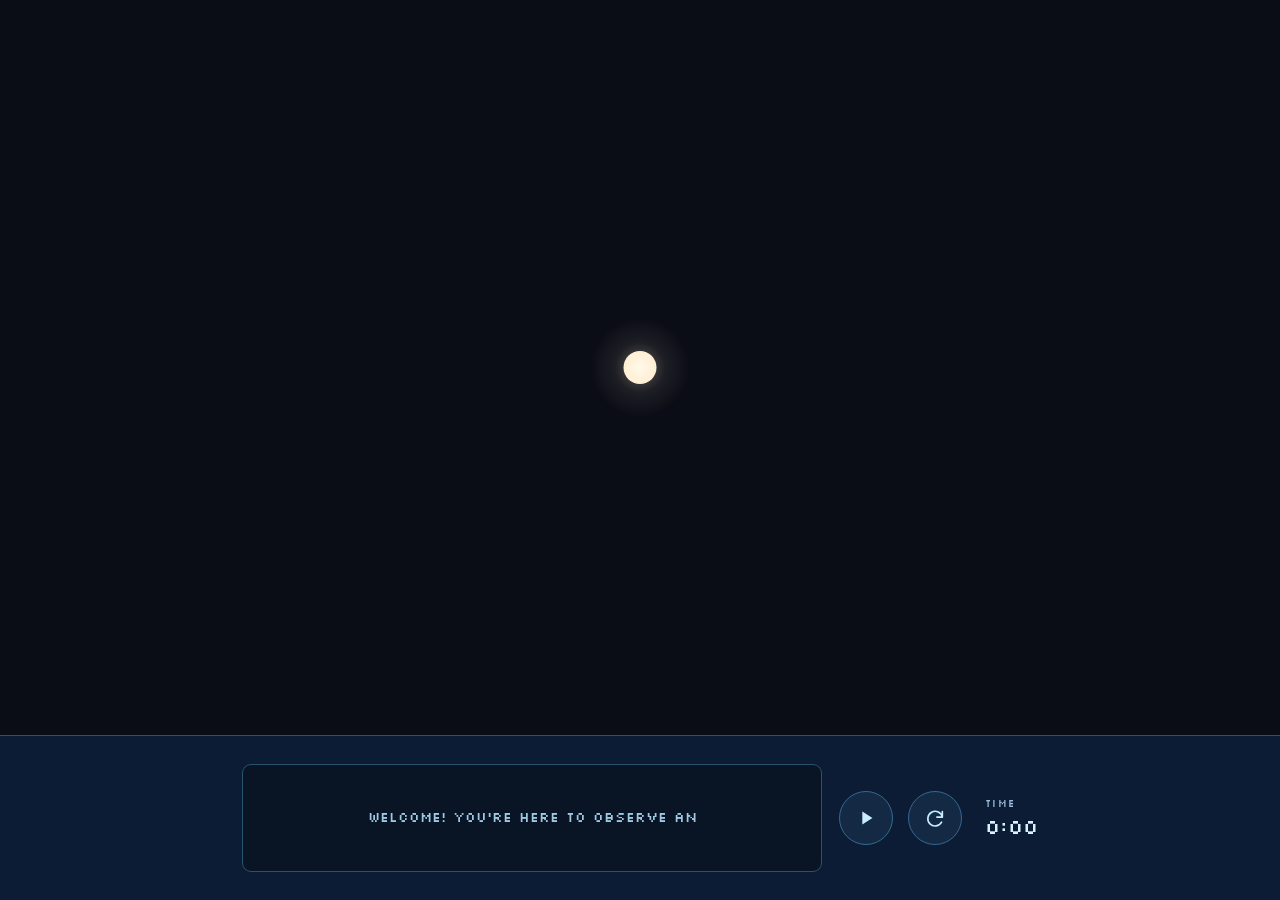
<file: planet-wars/index.html>
<!DOCTYPE html>
<html lang="en">
  <head>
    <meta charset="UTF-8">
    <meta name="viewport" content="width=device-width, initial-scale=1.0">
    <title>Planet Wars</title>
    <link rel="preconnect" href="https://fonts.googleapis.com">
    <link rel="preconnect" href="https://fonts.gstatic.com" crossorigin>
    <link rel="stylesheet" href="https://fonts.googleapis.com/css2?family=Silkscreen&amp;display=swap">
    <link rel="stylesheet" href="css/style.css">
    <script src="js/libraries/p5.min.js" defer></script>
    <!-- p5.sound.min.js is kept in js/libraries for when sound is added. -->
    <script src="js/physics.js" defer></script>
    <script src="js/messages.js" defer></script>
    <script src="js/script.js" defer></script>
  </head>
  <body>
    <main id="space" aria-label="Planet Wars simulation"></main>
    <section class="controls" aria-label="Simulation console">
      <section class="message-screen" aria-label="System messages">
        <div id="system-messages">
          <span id="system-message-text" aria-hidden="true"></span>
          <span id="system-message-announcement" class="visually-hidden" role="status" aria-atomic="true"></span>
        </div>
      </section>
      <div class="playback" role="group" aria-label="Playback controls">
        <button id="play-pause" type="button" data-playing="false" aria-label="Play">
          <svg class="icon-play" viewBox="0 0 24 24" aria-hidden="true" fill="currentColor">
            <path d="M8 5v14l11-7z"/>
          </svg>
          <svg class="icon-pause" viewBox="0 0 24 24" aria-hidden="true" fill="currentColor">
            <rect x="7" y="5" width="3.5" height="14" rx="1"/>
            <rect x="13.5" y="5" width="3.5" height="14" rx="1"/>
          </svg>
        </button>
        <button id="reset" type="button" aria-label="Reset">
          <svg viewBox="0 0 24 24" aria-hidden="true" fill="none" stroke="currentColor"
            stroke-width="1.8" stroke-linecap="round" stroke-linejoin="round">
            <path d="M20 11a8 8 0 1 0-.8 5.5M20 5v6h-6"/>
          </svg>
        </button>
        <p class="elapsed-time">
          <span class="timer-label">Time</span>
          <span id="elapsed-time" role="timer" aria-live="off">0:00</span>
        </p>
      </div>
    </section>
  </body>
</html>
</file>
<file: planet-wars/css/style.css>
* {
  box-sizing: border-box;
}

html,
body {
  margin: 0;
  overflow: hidden;
  background: #0b0d16;
  color: #f4f1e8;
  font-family: "Silkscreen", "Courier New", monospace;
}

body {
  display: grid;
  grid-template-rows: minmax(0, 1fr) auto;
  height: 100vh;
  height: 100dvh;
}

#space {
  position: relative;
  min-width: 0;
  min-height: 0;
  overflow: hidden;
}

p {
  margin: 0;
  color: #b9bbc8;
  font-size: 14px;
  line-height: 1.5;
}

canvas {
  display: block;
}

.controls {
  --bar-padding: clamp(18px, 3.2dvh, 28px);
  display: grid;
  grid-template-columns: minmax(0, 580px) max-content;
  justify-content: center;
  column-gap: clamp(10px, 2vw, 17px);
  align-items: center;
  padding-block: var(--bar-padding) max(var(--bar-padding), env(safe-area-inset-bottom));
  padding-inline: clamp(12px, calc(10vw - 56px), 96px);
  border-top: 1px solid #27536f;
  background: #0d1c35;
}

.playback button:focus-visible {
  outline: 2px solid #a8f4ff;
  outline-offset: 3px;
}

.playback {
  display: flex;
  align-items: center;
  justify-content: flex-end;
  gap: clamp(6px, 1.8vw, 15px);
}

.playback button {
  display: grid;
  place-items: center;
  flex: none;
  width: clamp(40px, 7vw, 54px);
  aspect-ratio: 1;
  padding: 0;
  border: 1px solid #346991;
  border-radius: 50%;
  background: #142944;
  color: #c7edff;
  cursor: pointer;
}

.playback svg {
  width: 22px;
  height: 22px;
}

.playback button:hover {
  border-color: #58d1ef;
  color: #ecfbff;
}

#play-pause[data-playing="true"] .icon-play,
#play-pause[data-playing="false"] .icon-pause {
  display: none;
}

.elapsed-time {
  margin-inline-start: clamp(1px, 1vw, 8px);
  text-align: left;
  font-size: clamp(14px, 2.4vw, 20px);
  font-variant-numeric: tabular-nums;
  color: #d5f3ff;
  white-space: nowrap;
}

.timer-label {
  display: block;
  color: #9cbddb;
  font-size: 10px;
  letter-spacing: 0.14em;
  text-transform: uppercase;
}

.message-screen {
  display: grid;
  grid-template-rows: minmax(0, 1fr);
  min-width: 0;
  height: clamp(96px, 12dvh, 116px);
  padding: 8px clamp(8px, 1.5vw, 16px);
  border: 1px solid #27536f;
  border-radius: 9px;
  background: #091424;
  color: #9fc8e1;
}

#system-messages {
  display: flex;
  flex-direction: column;
  overflow-y: auto;
  overflow-wrap: anywhere;
  font-size: clamp(12px, 3vw, 14px);
  line-height: 1.4;
}

#system-message-text {
  flex: none;
  margin-block: auto;
  text-align: center;
}

.visually-hidden {
  position: absolute;
  width: 1px;
  height: 1px;
  overflow: hidden;
  clip-path: inset(50%);
  white-space: nowrap;
}

@media (max-width: 520px) {
  .controls {
    grid-template-columns: minmax(0, 1fr);
    row-gap: 10px;
  }

  .playback {
    justify-self: center;
  }
}

@media (max-width: 350px) {
  .playback button {
    width: 36px;
  }

  .playback svg {
    width: 19px;
    height: 19px;
  }
}
</file>
